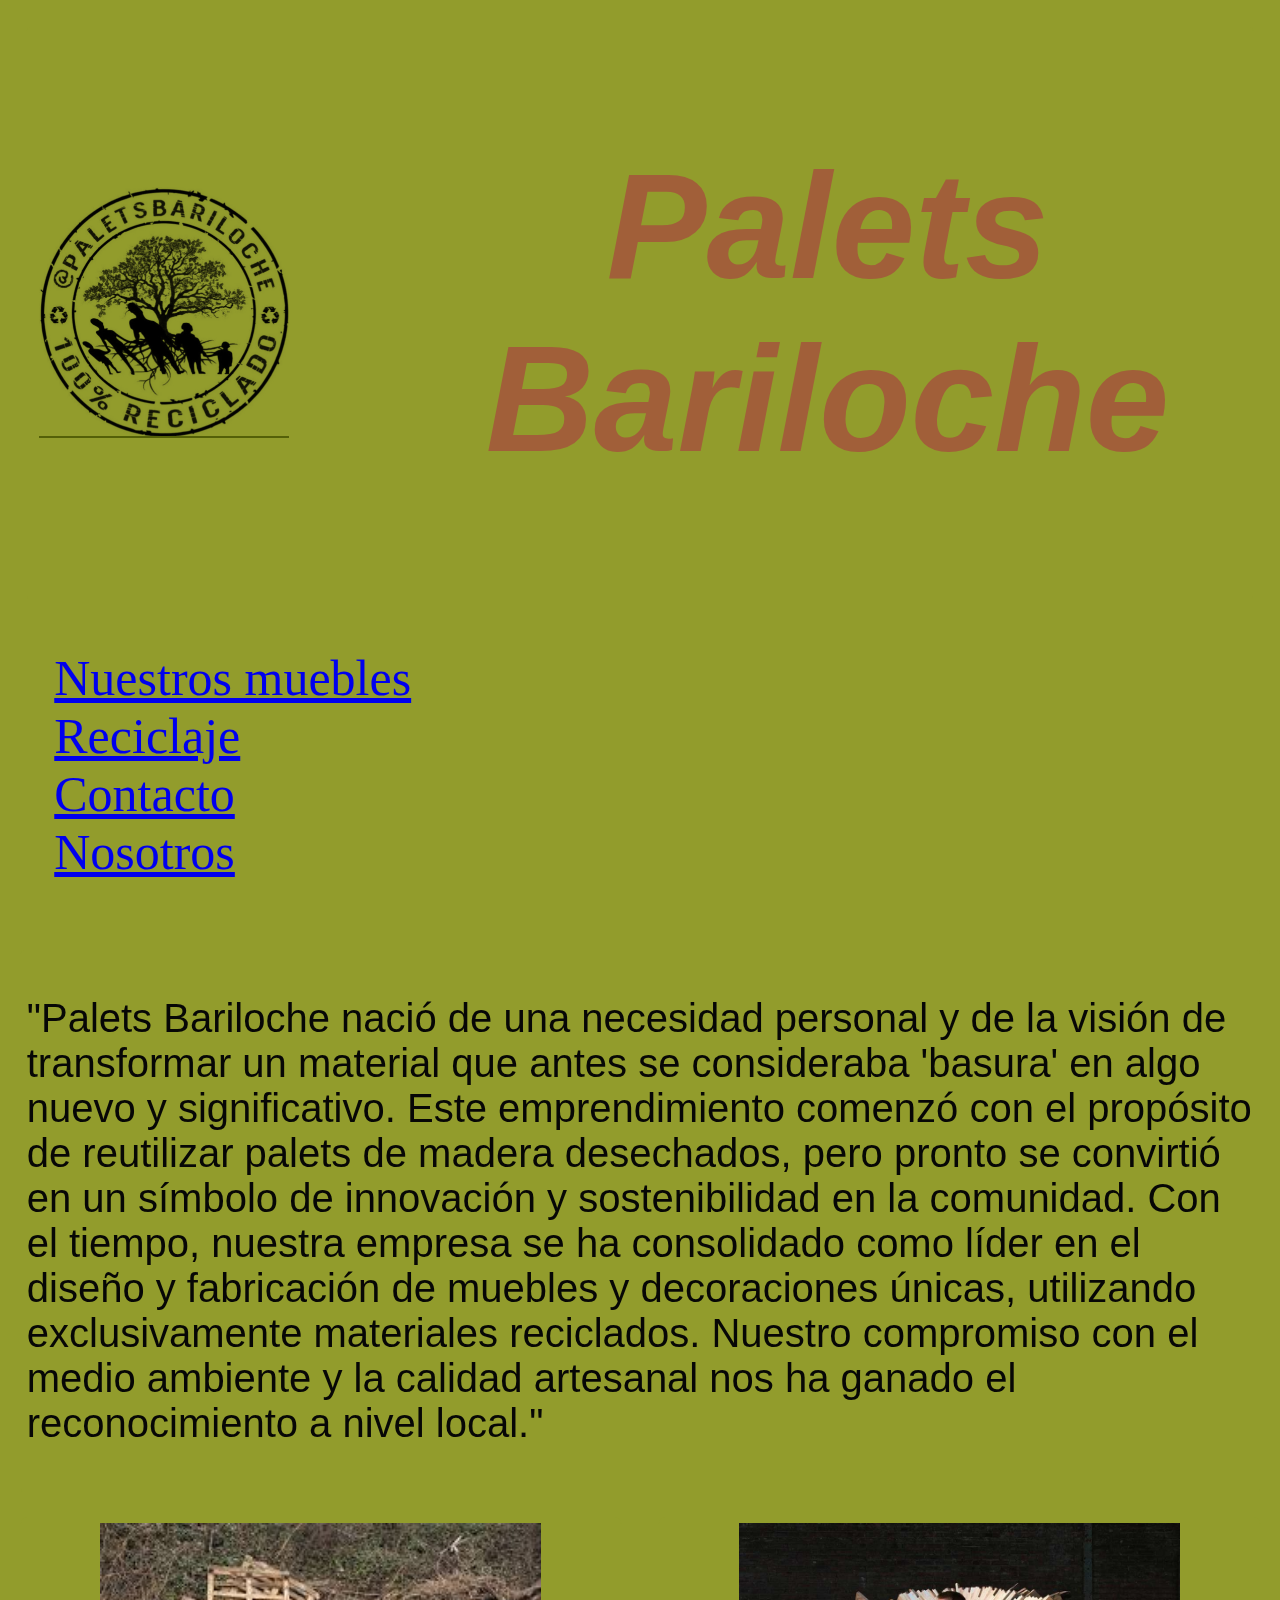
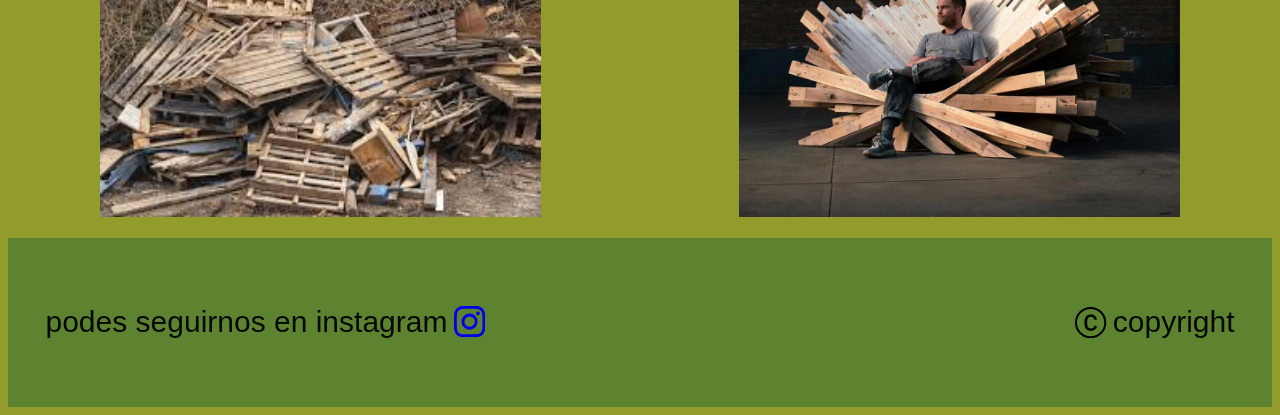
<file: index.html>
<!DOCTYPE html>
<html lang="es">
<head>
    <meta charset="UTF-8">
    <meta name="viewport" content="width=device-width, initial-scale=1.0">
    <link rel="shortcut icon" href="../assest/Palets-Logo-favicon-16x16.png">
    <link rel="stylesheet" href="./css/styles.css">
    <title>Palets Bariloche</title>
</head>
<body>
    <header>
        <section>
            <div class="image-container">
                <img src="./assest/Logo.jpg" alt="Logo de Palets Bariloche">
                <div class="overlay"></div>
            </div>
            <h1>Palets Bariloche</h1>
        </section>

        <nav>
            <!-- menu de navegacion -->
            <ul>
                <li><a href="./pages/nuestros_muebles.html">Nuestros muebles</a></li>
                <li><a href="./pages/reciclaje.html">Reciclaje</a></li>
                <li><a href="./pages/contacto.html">Contacto</a></li>
                <li><a href="./pages/nosotros.html">Nosotros</a></li>
            </ul>
        </nav>
    </header>
    <main>
        <section>
            <p>"Palets Bariloche nació de una necesidad personal y de la visión de transformar un material que antes se consideraba 'basura' en algo nuevo y significativo. Este emprendimiento comenzó con el propósito de reutilizar palets de madera desechados, pero pronto se convirtió en un símbolo de innovación y sostenibilidad en la comunidad. Con el tiempo, nuestra empresa se ha consolidado como líder en el diseño y fabricación de muebles y decoraciones únicas, utilizando exclusivamente materiales reciclados. Nuestro compromiso con el medio ambiente y la calidad artesanal nos ha ganado el reconocimiento a nivel local."</p>
        </section>
    <div class="grid-index">    
        <section class="basura">
            <img src="./assest/residuos.jpg" alt="Palets descartados">
        </section>

        <section class="trono">
            <img src="./assest/trono_de_palets.jpg" alt="Un trono hecho de palets">
        </section>
    </div>
    </main>

    <footer>
        <section>
            <!-- IG  -->
                <p>podes seguirnos en instagram</p>
                <a href="https://www.instagram.com/paletsbariloche/" target="_blank">
                    <svg xmlns="http://www.w3.org/2000/svg" width="16" height="16" fill="currentColor" class="bi bi-instagram" viewBox="0 0 16 16">
                    <path d="M8 0C5.829 0 5.556.01 4.703.048 3.85.088 3.269.222 2.76.42a3.9 3.9 0 0 0-1.417.923A3.9 3.9 0 0 0 .42 2.76C.222 3.268.087 3.85.048 4.7.01 5.555 0 5.827 0 8.001c0 2.172.01 2.444.048 3.297.04.852.174 1.433.372 1.942.205.526.478.972.923 1.417.444.445.89.719 1.416.923.51.198 1.09.333 1.942.372C5.555 15.99 5.827 16 8 16s2.444-.01 3.298-.048c.851-.04 1.434-.174 1.943-.372a3.9 3.9 0 0 0 1.416-.923c.445-.445.718-.891.923-1.417.197-.509.332-1.09.372-1.942C15.99 10.445 16 10.173 16 8s-.01-2.445-.048-3.299c-.04-.851-.175-1.433-.372-1.941a3.9 3.9 0 0 0-.923-1.417A3.9 3.9 0 0 0 13.24.42c-.51-.198-1.092-.333-1.943-.372C10.443.01 10.172 0 7.998 0zm-.717 1.442h.718c2.136 0 2.389.007 3.232.046.78.035 1.204.166 1.486.275.373.145.64.319.92.599s.453.546.598.92c.11.281.24.705.275 1.485.039.843.047 1.096.047 3.231s-.008 2.389-.047 3.232c-.035.78-.166 1.203-.275 1.485a2.5 2.5 0 0 1-.599.919c-.28.28-.546.453-.92.598-.28.11-.704.24-1.485.276-.843.038-1.096.047-3.232.047s-2.39-.009-3.233-.047c-.78-.036-1.203-.166-1.485-.276a2.5 2.5 0 0 1-.92-.598 2.5 2.5 0 0 1-.6-.92c-.109-.281-.24-.705-.275-1.485-.038-.843-.046-1.096-.046-3.233s.008-2.388.046-3.231c.036-.78.166-1.204.276-1.486.145-.373.319-.64.599-.92s.546-.453.92-.598c.282-.11.705-.24 1.485-.276.738-.034 1.024-.044 2.515-.045zm4.988 1.328a.96.96 0 1 0 0 1.92.96.96 0 0 0 0-1.92m-4.27 1.122a4.109 4.109 0 1 0 0 8.217 4.109 4.109 0 0 0 0-8.217m0 1.441a2.667 2.667 0 1 1 0 5.334 2.667 2.667 0 0 1 0-5.334"/>
                    </svg>
                </a>
        </section>

        <section>
            <svg xmlns="http://www.w3.org/2000/svg" width="16" height="16" fill="currentColor" class="bi bi-c-circle" viewBox="0 0 16 16">
                <path d="M1 8a7 7 0 1 0 14 0A7 7 0 0 0 1 8m15 0A8 8 0 1 1 0 8a8 8 0 0 1 16 0M8.146 4.992c-1.212 0-1.927.92-1.927 2.502v1.06c0 1.571.703 2.462 1.927 2.462.979 0 1.641-.586 1.729-1.418h1.295v.093c-.1 1.448-1.354 2.467-3.03 2.467-2.091 0-3.269-1.336-3.269-3.603V7.482c0-2.261 1.201-3.638 3.27-3.638 1.681 0 2.935 1.054 3.029 2.572v.088H9.875c-.088-.879-.768-1.512-1.729-1.512"/>
            </svg>
            <p>copyright</p>
        </section>
    </footer>
    
</body>
</html>
</file>
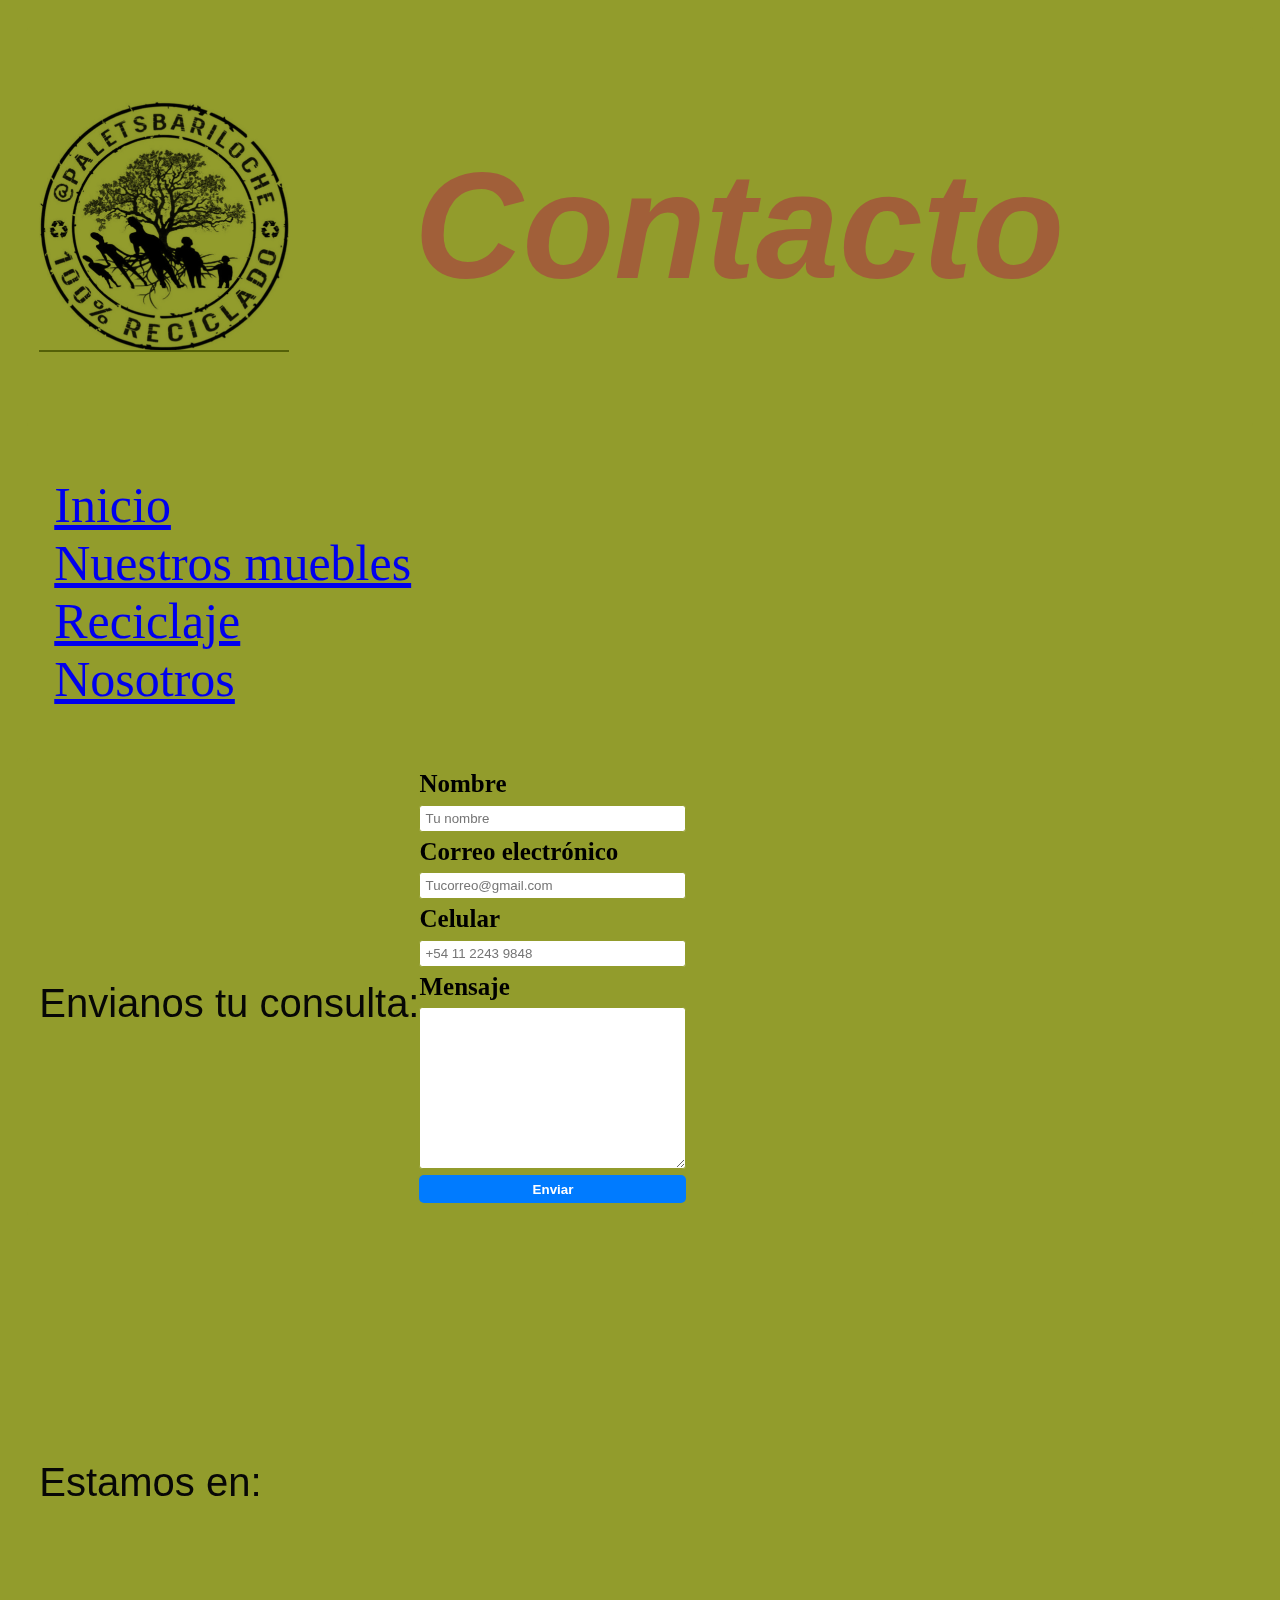
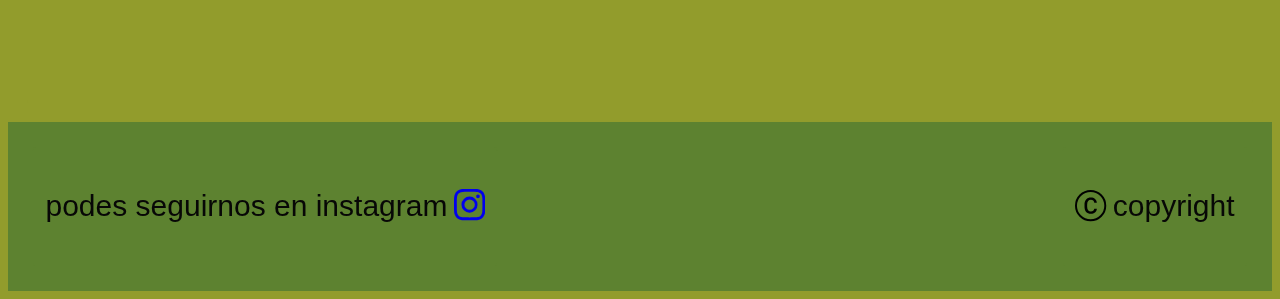
<file: pages/contacto.html>
<!DOCTYPE html>
<html lang="es">
<head>
    <meta charset="UTF-8">
    <meta name="viewport" content="width=device-width, initial-scale=1.0">
    <link rel="shortcut icon" href="../assest/Palets-Logo-favicon-16x16.png">
    <meta name="viewport" content="width=devicec-width, inicial-scale=1.0">
    <link rel="stylesheet" href="../css/styles.css">
    <title>Palets Bariloche</title>
</head>
<body>
    <header>
        <section>
            <div class="image-container">
                <img src="../assest/Logo.jpg" alt="Logo Palets Bariloche">
                <div class="overlay"></div>
            </div>
            <h1>Contacto</h1>
        </section>
        <nav>
            <!-- menu de navegacion -->
            <ul>
                <li><a href="../index.html">Inicio</a></li>
                <li><a href="../pages/nuestros_muebles.html">Nuestros muebles</a></li>
                <li><a href="../pages/reciclaje.html">Reciclaje</a></li>
                <li><a href="../pages/nosotros.html">Nosotros</a></li>
            </ul>
        </nav>
            <section>
                <h3>Envianos tu consulta:</h3>
                <form>
                    <label for="nombre">Nombre</label>
                    <input type="text" name="name" id="nombre" placeholder="Tu nombre">
                    <label for="correo">Correo electrónico</label>
                    <input type="email" name="email" id="correo" placeholder="Tucorreo@gmail.com">
                    <label for="celular">Celular</label>
                    <input type="tel" name="tel" id="celular" placeholder="+54 11 2243 9848">
                    <label for="mensaje">Mensaje</label>
                    <textarea name="message" id="mensaje" cols="30" rows="10"></textarea>
                    <input type="submit" value="Enviar">
                </form>
            </section>
            <section>
                    <h3>Estamos en:</h3>
                    <iframe src="https://www.google.com/maps/embed?pb=!1m18!1m12!1m3!1d751.1631819516082!2d-71.28720153032594!3d-41.142106388248926!2m3!1f0!2f0!3f0!3m2!1i1024!2i768!4f13.1!3m3!1m2!1s0x961a7ca011a3ea09%3A0x4b38c005e590195c!2sLos%20Colihues%20795%2C%20San%20Carlos%20de%20Bariloche%2C%20R%C3%ADo%20Negro!5e0!3m2!1ses!2sar!4v1713073257957!5m2!1ses!2sar" width="600" height="450" style="border:0;" allowfullscreen="" loading="lazy" referrerpolicy="no-referrer-when-downgrade"></iframe>
            </section>
    </header>


    <footer>
        <section>
            <!-- IG  -->
                <p>podes seguirnos en instagram</p>
                <a href="https://www.instagram.com/paletsbariloche/" target="_blank">
                    <svg xmlns="http://www.w3.org/2000/svg" width="16" height="16" fill="currentColor" class="bi bi-instagram" viewBox="0 0 16 16">
                    <path d="M8 0C5.829 0 5.556.01 4.703.048 3.85.088 3.269.222 2.76.42a3.9 3.9 0 0 0-1.417.923A3.9 3.9 0 0 0 .42 2.76C.222 3.268.087 3.85.048 4.7.01 5.555 0 5.827 0 8.001c0 2.172.01 2.444.048 3.297.04.852.174 1.433.372 1.942.205.526.478.972.923 1.417.444.445.89.719 1.416.923.51.198 1.09.333 1.942.372C5.555 15.99 5.827 16 8 16s2.444-.01 3.298-.048c.851-.04 1.434-.174 1.943-.372a3.9 3.9 0 0 0 1.416-.923c.445-.445.718-.891.923-1.417.197-.509.332-1.09.372-1.942C15.99 10.445 16 10.173 16 8s-.01-2.445-.048-3.299c-.04-.851-.175-1.433-.372-1.941a3.9 3.9 0 0 0-.923-1.417A3.9 3.9 0 0 0 13.24.42c-.51-.198-1.092-.333-1.943-.372C10.443.01 10.172 0 7.998 0zm-.717 1.442h.718c2.136 0 2.389.007 3.232.046.78.035 1.204.166 1.486.275.373.145.64.319.92.599s.453.546.598.92c.11.281.24.705.275 1.485.039.843.047 1.096.047 3.231s-.008 2.389-.047 3.232c-.035.78-.166 1.203-.275 1.485a2.5 2.5 0 0 1-.599.919c-.28.28-.546.453-.92.598-.28.11-.704.24-1.485.276-.843.038-1.096.047-3.232.047s-2.39-.009-3.233-.047c-.78-.036-1.203-.166-1.485-.276a2.5 2.5 0 0 1-.92-.598 2.5 2.5 0 0 1-.6-.92c-.109-.281-.24-.705-.275-1.485-.038-.843-.046-1.096-.046-3.233s.008-2.388.046-3.231c.036-.78.166-1.204.276-1.486.145-.373.319-.64.599-.92s.546-.453.92-.598c.282-.11.705-.24 1.485-.276.738-.034 1.024-.044 2.515-.045zm4.988 1.328a.96.96 0 1 0 0 1.92.96.96 0 0 0 0-1.92m-4.27 1.122a4.109 4.109 0 1 0 0 8.217 4.109 4.109 0 0 0 0-8.217m0 1.441a2.667 2.667 0 1 1 0 5.334 2.667 2.667 0 0 1 0-5.334"/>
                    </svg>
                </a>
        </section>

        <section>
            <svg xmlns="http://www.w3.org/2000/svg" width="16" height="16" fill="currentColor" class="bi bi-c-circle" viewBox="0 0 16 16">
                <path d="M1 8a7 7 0 1 0 14 0A7 7 0 0 0 1 8m15 0A8 8 0 1 1 0 8a8 8 0 0 1 16 0M8.146 4.992c-1.212 0-1.927.92-1.927 2.502v1.06c0 1.571.703 2.462 1.927 2.462.979 0 1.641-.586 1.729-1.418h1.295v.093c-.1 1.448-1.354 2.467-3.03 2.467-2.091 0-3.269-1.336-3.269-3.603V7.482c0-2.261 1.201-3.638 3.27-3.638 1.681 0 2.935 1.054 3.029 2.572v.088H9.875c-.088-.879-.768-1.512-1.729-1.512"/>
            </svg>
            <p>copyright</p>
        </section>
    </footer>
    
</body>
</html>
</file>
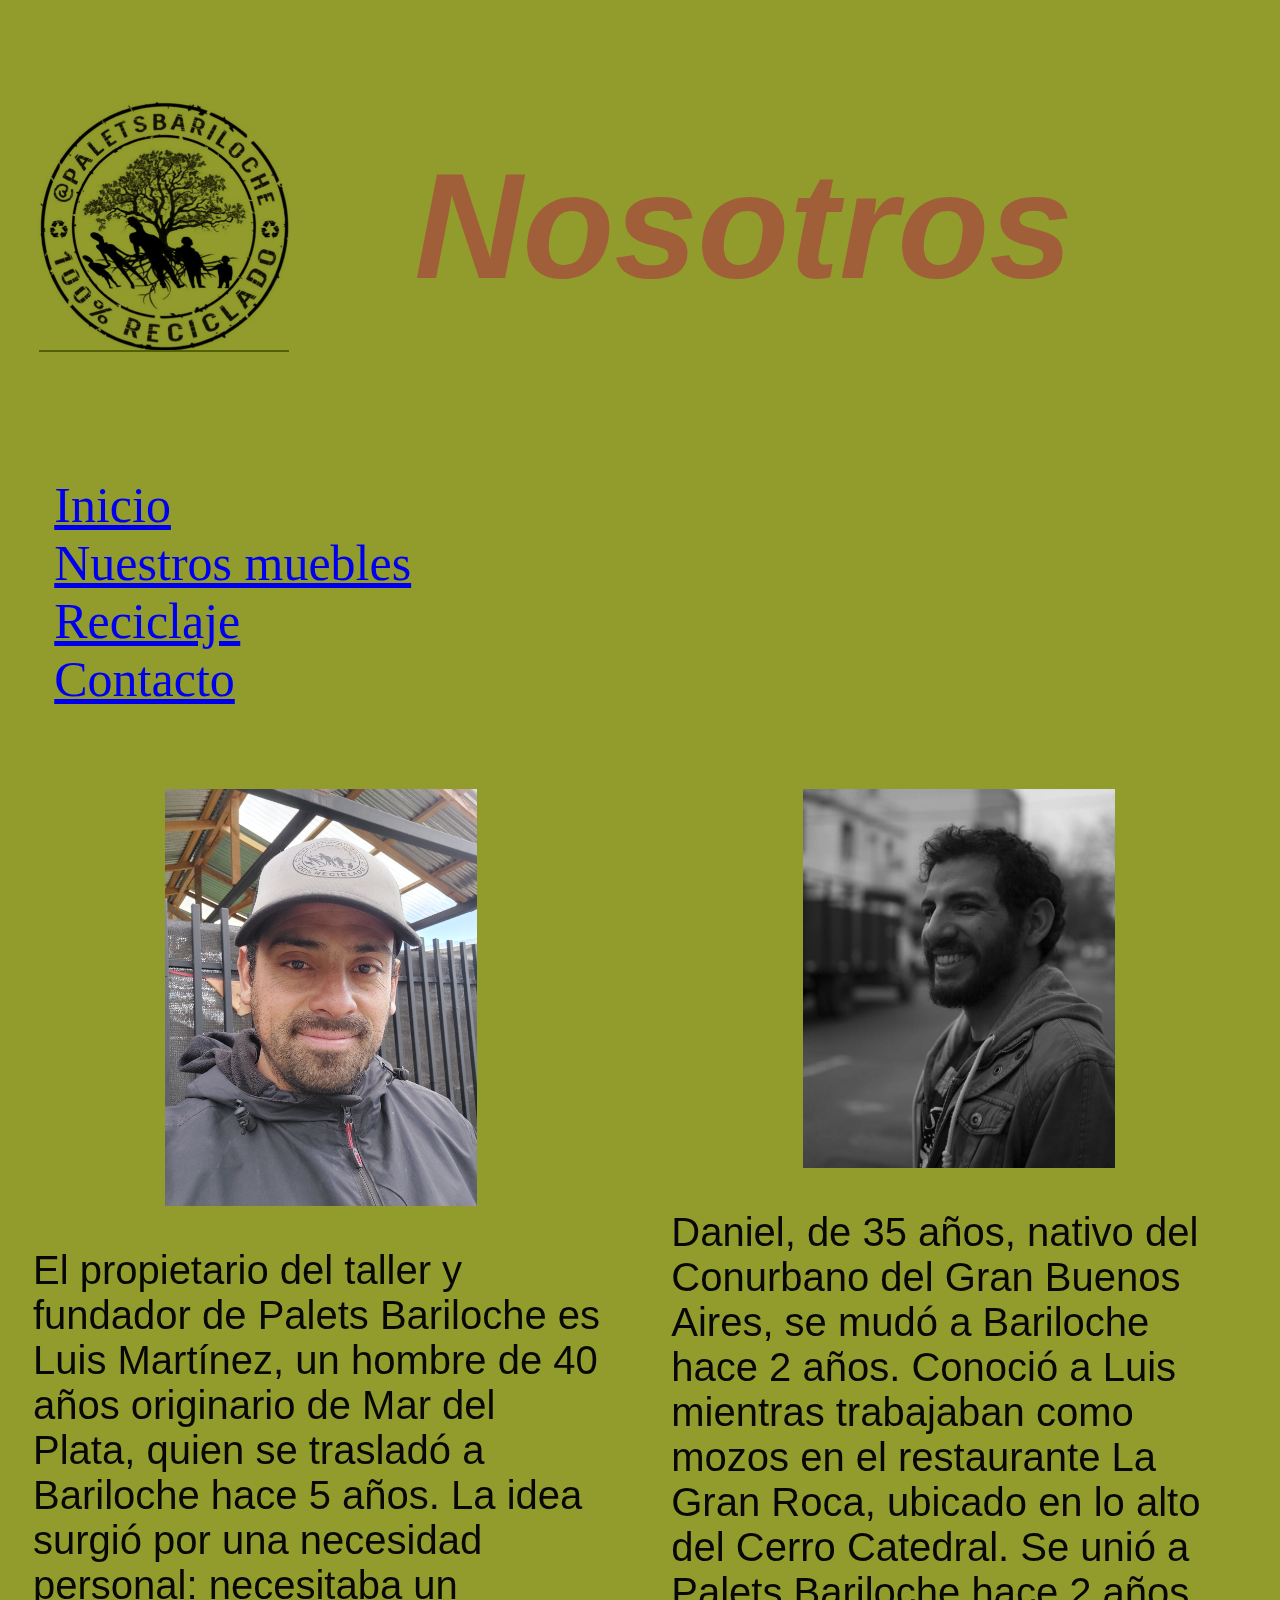
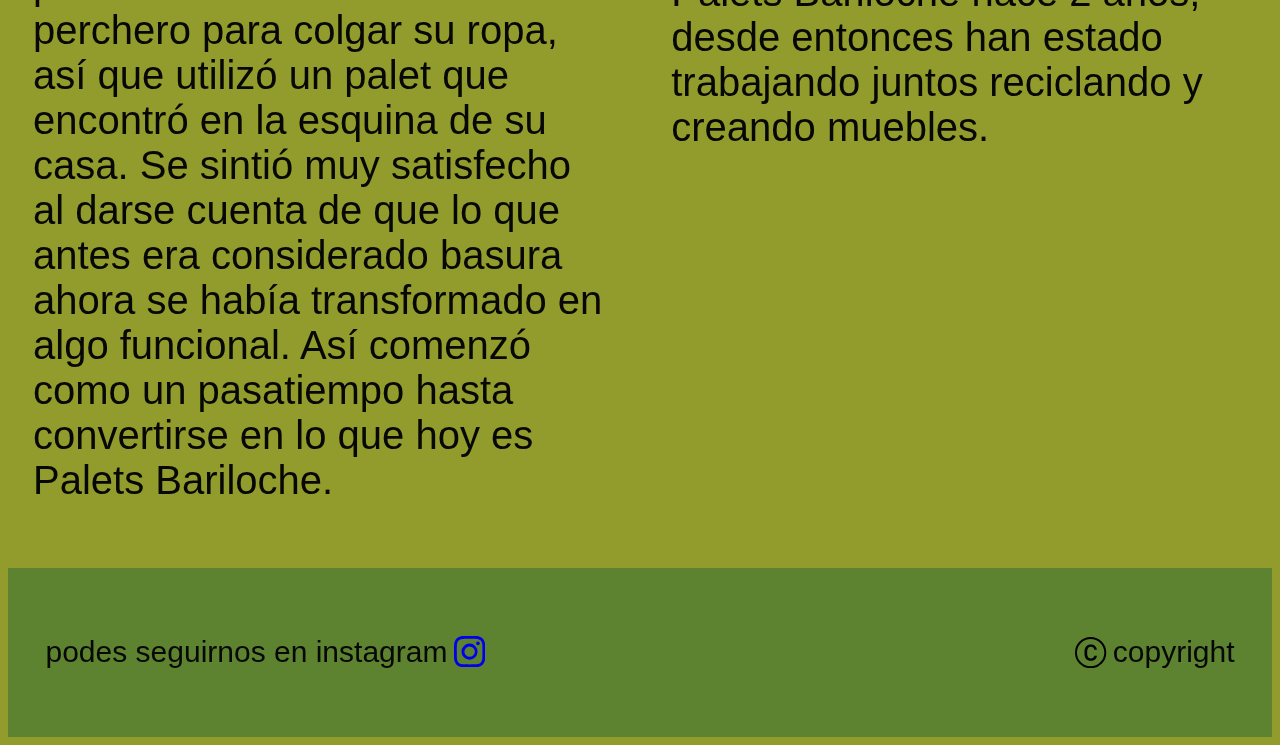
<file: pages/nosotros.html>
<!DOCTYPE html>
<html lang="es">
<head>
    <meta charset="UTF-8">
    <meta name="viewport" content="width=device-width, initial-scale=1.0">
    <link rel="shortcut icon" href="../assest/Palets-Logo-favicon-16x16.png">
    <meta name="viewport" content="width=devicec-width, inicial-scale=1.0">
    <link rel="stylesheet" href="../css/styles.css">
    <title>Palets Bariloche</title>
</head>
<body>
    <header>
        <section>
            <div class="image-container">
                <img src="../assest/Logo.jpg" alt="Logo Palets Bariloche">
                <div class="overlay"></div>
            </div>
            <h1>Nosotros</h1>
        </section>
        <nav>
            <!-- menu de navegacion -->
            <ul>
                <li><a href="../index.html">Inicio</a></li>
                <li><a href="../pages/nuestros_muebles.html">Nuestros muebles</a></li>
                <li><a href="../pages/reciclaje.html">Reciclaje</a></li>
                <li><a href="../pages/contacto.html">Contacto</a></li>

            </ul>
        </nav>
    </header>
    <div class="grid-nosotros">
        <section id="luis">
            <!-- foto de Luis -->
            <img src="../assest/Luis.jpg" alt="Luis"> 
            <p>El propietario del taller y fundador de Palets Bariloche es Luis Martínez, un hombre de 40 años originario de Mar del Plata, quien se trasladó a Bariloche hace 5 años. La idea surgió por una necesidad personal: necesitaba un perchero para colgar su ropa, así que utilizó un palet que encontró en la esquina de su casa. Se sintió muy satisfecho al darse cuenta de que lo que antes era considerado basura ahora se había transformado en algo funcional. Así comenzó como un pasatiempo hasta convertirse en lo que hoy es Palets Bariloche.</p>
        </section>
        
        <section id="daniel">
            <!-- foto Dani -->
            <img src="../assest/Daniel.jpg" alt="Daniel">
            <p>Daniel, de 35 años, nativo del Conurbano del Gran Buenos Aires, se mudó a Bariloche hace 2 años. Conoció a Luis mientras trabajaban como mozos en el restaurante La Gran Roca, ubicado en lo alto del Cerro Catedral. Se unió a Palets Bariloche hace 2 años, desde entonces han estado trabajando juntos reciclando y creando muebles.</p>
        </section>
    </div>

    <footer>
        <section>
            <!-- IG  -->
                <p>podes seguirnos en instagram</p>
                <a href="https://www.instagram.com/paletsbariloche/" target="_blank">
                    <svg xmlns="http://www.w3.org/2000/svg" width="16" height="16" fill="currentColor" class="bi bi-instagram" viewBox="0 0 16 16">
                    <path d="M8 0C5.829 0 5.556.01 4.703.048 3.85.088 3.269.222 2.76.42a3.9 3.9 0 0 0-1.417.923A3.9 3.9 0 0 0 .42 2.76C.222 3.268.087 3.85.048 4.7.01 5.555 0 5.827 0 8.001c0 2.172.01 2.444.048 3.297.04.852.174 1.433.372 1.942.205.526.478.972.923 1.417.444.445.89.719 1.416.923.51.198 1.09.333 1.942.372C5.555 15.99 5.827 16 8 16s2.444-.01 3.298-.048c.851-.04 1.434-.174 1.943-.372a3.9 3.9 0 0 0 1.416-.923c.445-.445.718-.891.923-1.417.197-.509.332-1.09.372-1.942C15.99 10.445 16 10.173 16 8s-.01-2.445-.048-3.299c-.04-.851-.175-1.433-.372-1.941a3.9 3.9 0 0 0-.923-1.417A3.9 3.9 0 0 0 13.24.42c-.51-.198-1.092-.333-1.943-.372C10.443.01 10.172 0 7.998 0zm-.717 1.442h.718c2.136 0 2.389.007 3.232.046.78.035 1.204.166 1.486.275.373.145.64.319.92.599s.453.546.598.92c.11.281.24.705.275 1.485.039.843.047 1.096.047 3.231s-.008 2.389-.047 3.232c-.035.78-.166 1.203-.275 1.485a2.5 2.5 0 0 1-.599.919c-.28.28-.546.453-.92.598-.28.11-.704.24-1.485.276-.843.038-1.096.047-3.232.047s-2.39-.009-3.233-.047c-.78-.036-1.203-.166-1.485-.276a2.5 2.5 0 0 1-.92-.598 2.5 2.5 0 0 1-.6-.92c-.109-.281-.24-.705-.275-1.485-.038-.843-.046-1.096-.046-3.233s.008-2.388.046-3.231c.036-.78.166-1.204.276-1.486.145-.373.319-.64.599-.92s.546-.453.92-.598c.282-.11.705-.24 1.485-.276.738-.034 1.024-.044 2.515-.045zm4.988 1.328a.96.96 0 1 0 0 1.92.96.96 0 0 0 0-1.92m-4.27 1.122a4.109 4.109 0 1 0 0 8.217 4.109 4.109 0 0 0 0-8.217m0 1.441a2.667 2.667 0 1 1 0 5.334 2.667 2.667 0 0 1 0-5.334"/>
                    </svg>
                </a>
        </section>

        <section>
            <svg xmlns="http://www.w3.org/2000/svg" width="16" height="16" fill="currentColor" class="bi bi-c-circle" viewBox="0 0 16 16">
                <path d="M1 8a7 7 0 1 0 14 0A7 7 0 0 0 1 8m15 0A8 8 0 1 1 0 8a8 8 0 0 1 16 0M8.146 4.992c-1.212 0-1.927.92-1.927 2.502v1.06c0 1.571.703 2.462 1.927 2.462.979 0 1.641-.586 1.729-1.418h1.295v.093c-.1 1.448-1.354 2.467-3.03 2.467-2.091 0-3.269-1.336-3.269-3.603V7.482c0-2.261 1.201-3.638 3.27-3.638 1.681 0 2.935 1.054 3.029 2.572v.088H9.875c-.088-.879-.768-1.512-1.729-1.512"/>
            </svg>
            <p>copyright</p>
        </section>
    </footer>
    
</body>
</html>
</file>
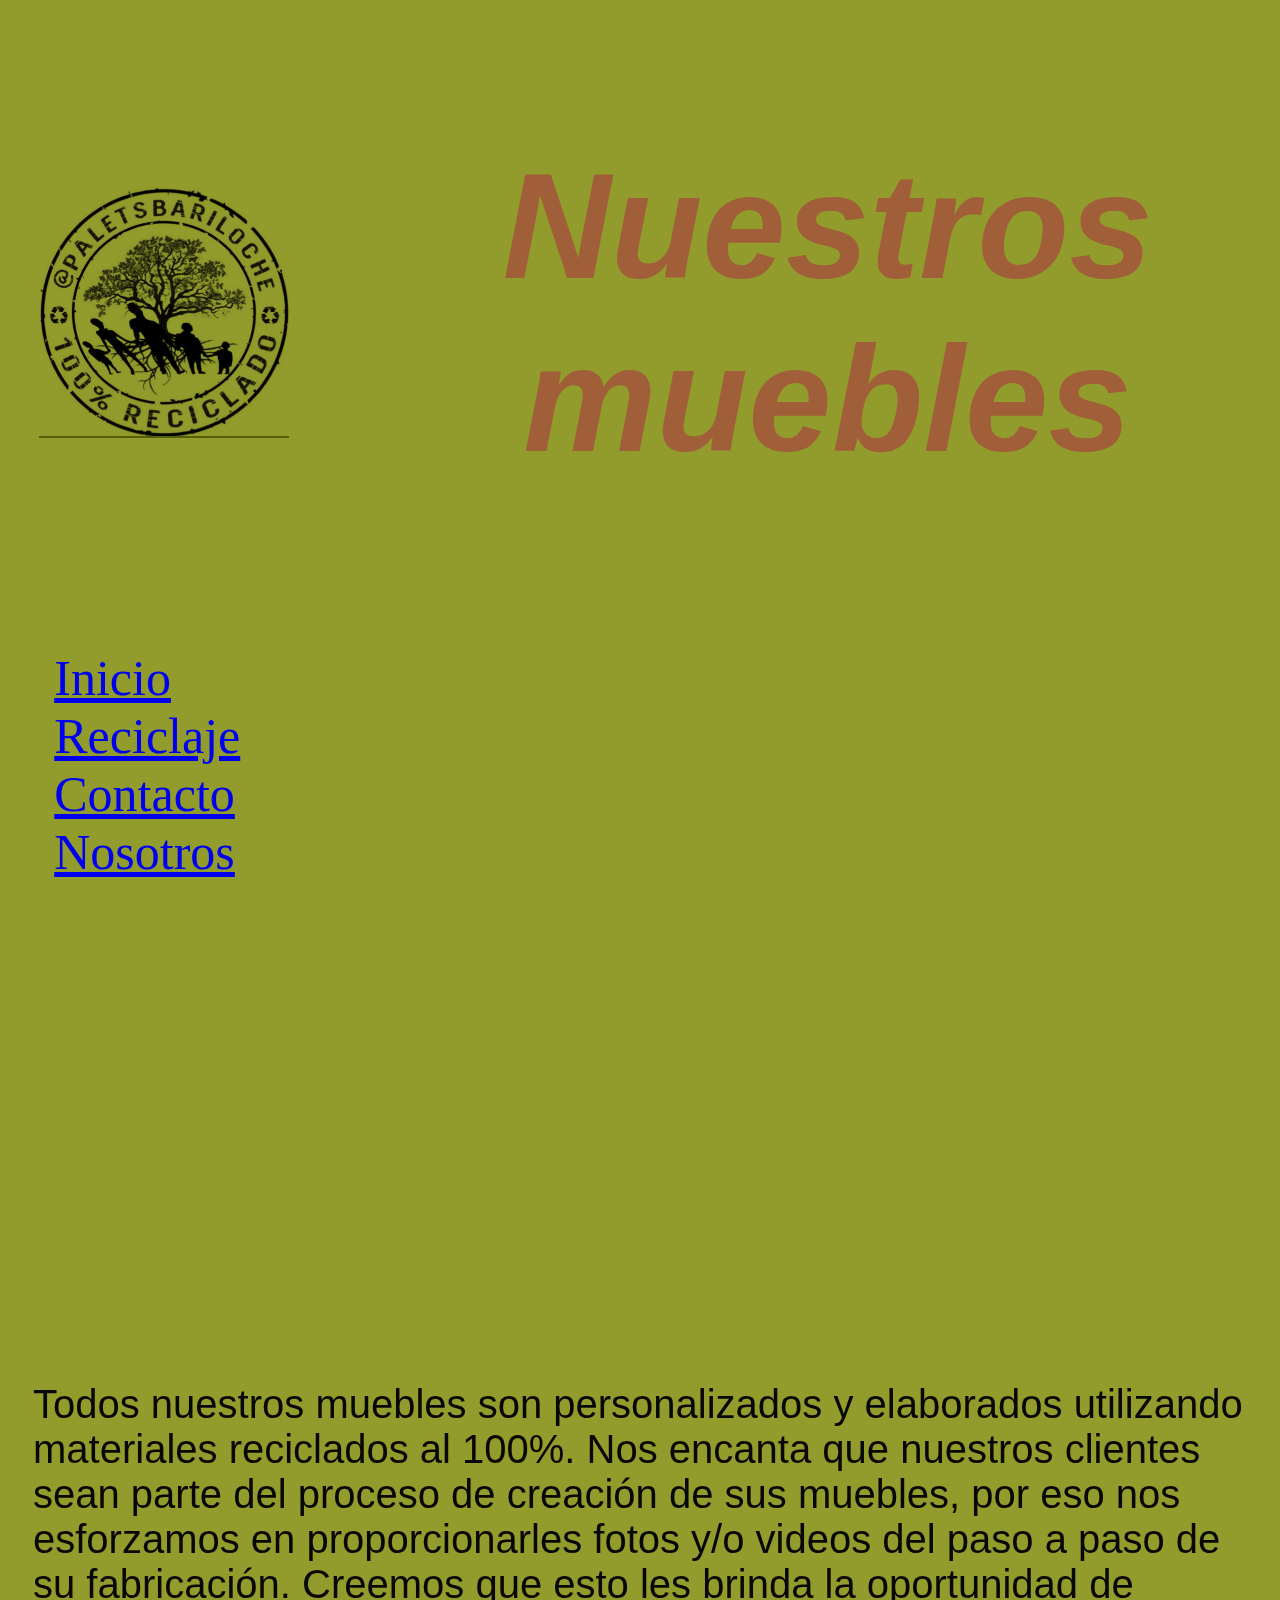
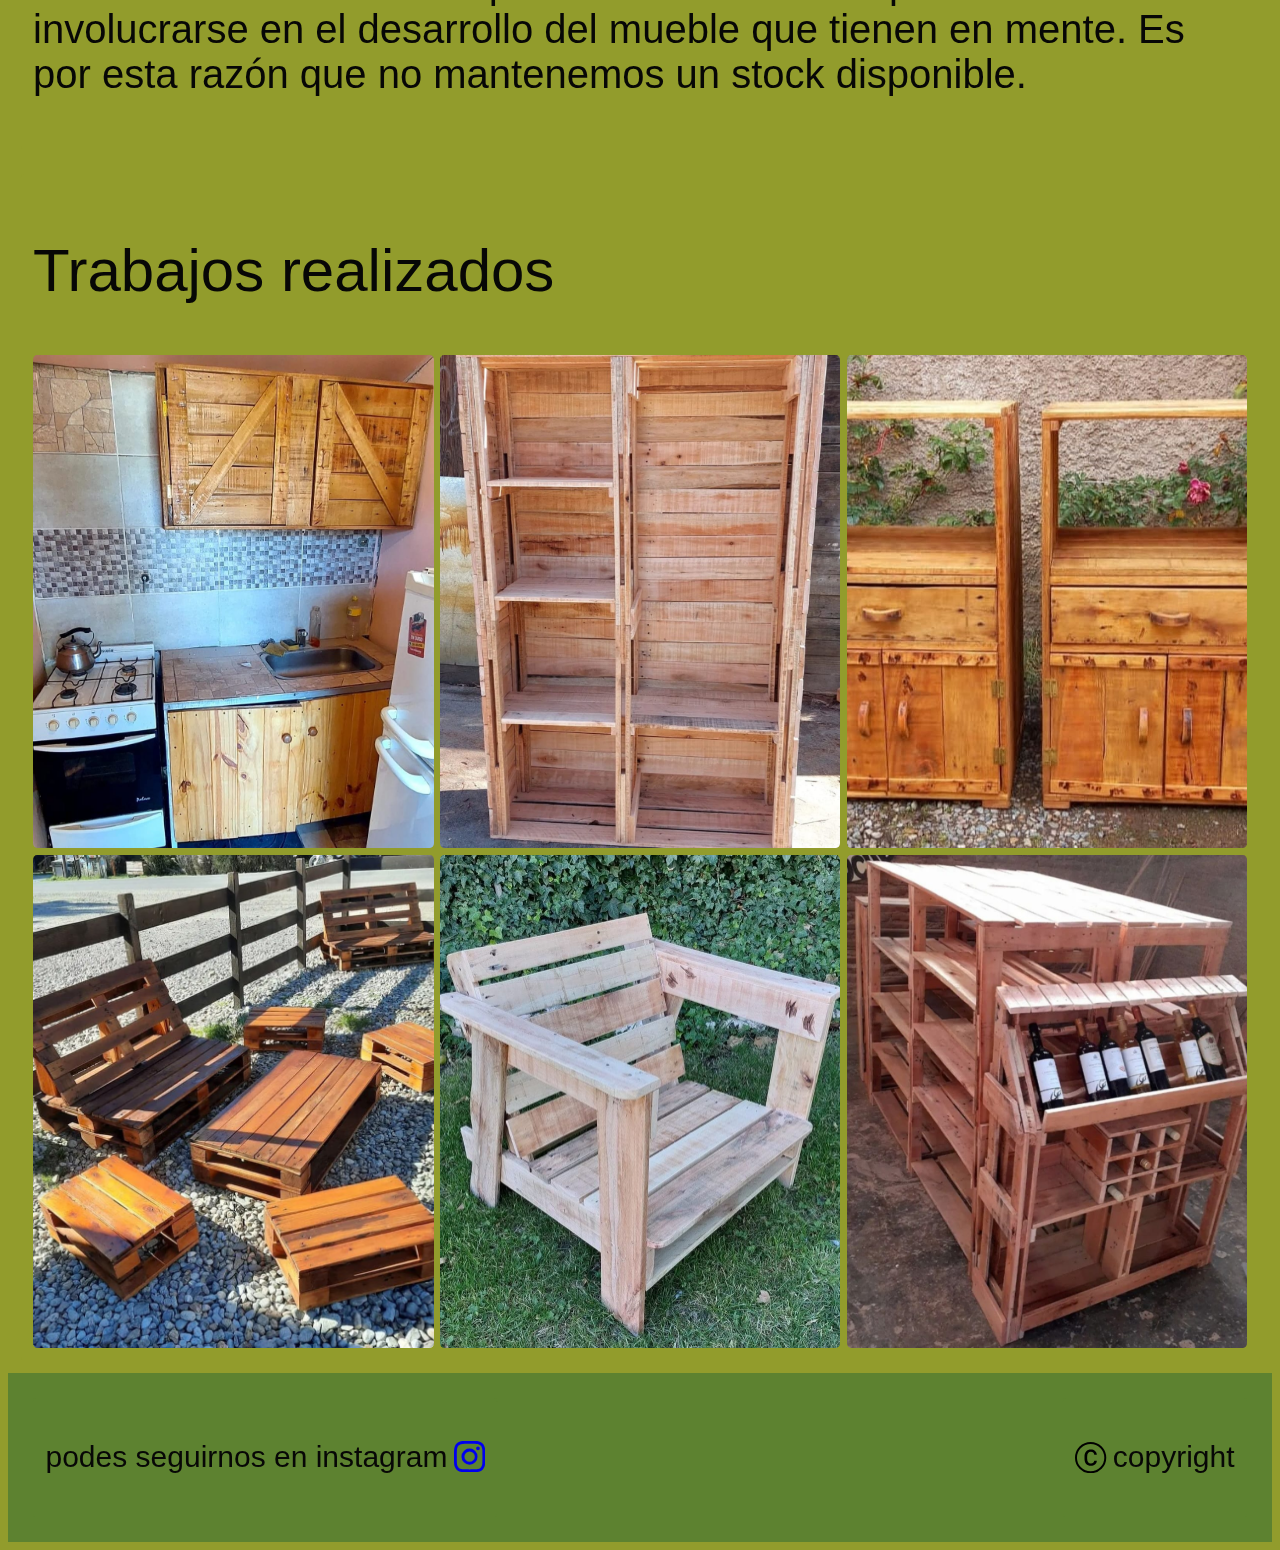
<file: pages/nuestros_muebles.html>
<!DOCTYPE html>
<html lang="es">
<head>
    <meta charset="UTF-8">
    <meta name="viewport" content="width=device-width, initial-scale=1.0">
    <link rel="shortcut icon" href="../assest/Palets-Logo-favicon-16x16.png">
    <link rel="stylesheet" href="../css/styles.css">
    <title>Palets Bariloche</title>
</head>
<body>
    <header>
        <section>
            <div class="image-container">
                <img src="../assest/Logo.jpg" alt="Logo Palets Bariloche">
                <div class="overlay"></div>
            </div>
            <h1>Nuestros muebles</h1>
        </section>
        <nav>
            <!-- menu de navegacion -->
            <ul>
                <li><a href="../index.html">Inicio</a></li>
                <li><a href="../pages/reciclaje.html">Reciclaje</a></li>
                <li><a href="../pages/contacto.html">Contacto</a></li>
                <li><a href="../pages/nosotros.html">Nosotros</a></li>
            </ul>
        </nav>
    </header>

    <div class="grid-muebles">
        <section class="video-luis">
            <iframe width="560" height="315" src="https://www.youtube.com/embed/Hkybn0eFTbI?si=YjV9kh4fqPqfzEMX" title="YouTube video player" frameborder="0" allow="accelerometer; autoplay; clipboard-write; encrypted-media; gyroscope; picture-in-picture; web-share" referrerpolicy="strict-origin-when-cross-origin" allowfullscreen></iframe>
        </section>
        <section class="texto-muebles">
            <p>Todos nuestros muebles son personalizados y elaborados utilizando materiales reciclados al 100%. Nos encanta que nuestros clientes sean parte del proceso de creación de sus muebles, por eso nos esforzamos en proporcionarles fotos y/o videos del paso a paso de su fabricación. Creemos que esto les brinda la oportunidad de involucrarse en el desarrollo del mueble que tienen en mente. Es por esta razón que no mantenemos un stock disponible.</p>
        </section>
    </div>
    <section>
        <h2>Trabajos realizados</h2>
        <div class="galeria">
            <img src="../assest/mueble_cocina.jpg" alt="Mueble de palets para la cocina" class="galeria-img-uno">
            <img src="../assest/mueble_estantes.jpg" alt="Mueble de palets, estantes" class="galeria-img-dos">
            <img src="../assest/mueble_mesitas_de_luz.jpg" alt="Mueble de palets, mesita de luz" class="galeria-img-tres">
            <img src="../assest/mueble_para_jardin.jpg" alt="Mueble de palets para jardin" class="galeria-img-cuatro">
            <img src="../assest/mueble_sillon.jpg" alt="Mueble de palets, sillon" class="galeria-img-cinco">
            <img src="../assest/mueble_vinoteca.jpg" alt="Mueble de palets, vinoteca" class="galeria-img-seis">

        </div>
    </section>
    

    <footer>
        <section>
            <!-- IG  -->
                <p>podes seguirnos en instagram</p>
                <a href="https://www.instagram.com/paletsbariloche/" target="_blank">
                    <svg xmlns="http://www.w3.org/2000/svg" width="16" height="16" fill="currentColor" class="bi bi-instagram" viewBox="0 0 16 16">
                    <path d="M8 0C5.829 0 5.556.01 4.703.048 3.85.088 3.269.222 2.76.42a3.9 3.9 0 0 0-1.417.923A3.9 3.9 0 0 0 .42 2.76C.222 3.268.087 3.85.048 4.7.01 5.555 0 5.827 0 8.001c0 2.172.01 2.444.048 3.297.04.852.174 1.433.372 1.942.205.526.478.972.923 1.417.444.445.89.719 1.416.923.51.198 1.09.333 1.942.372C5.555 15.99 5.827 16 8 16s2.444-.01 3.298-.048c.851-.04 1.434-.174 1.943-.372a3.9 3.9 0 0 0 1.416-.923c.445-.445.718-.891.923-1.417.197-.509.332-1.09.372-1.942C15.99 10.445 16 10.173 16 8s-.01-2.445-.048-3.299c-.04-.851-.175-1.433-.372-1.941a3.9 3.9 0 0 0-.923-1.417A3.9 3.9 0 0 0 13.24.42c-.51-.198-1.092-.333-1.943-.372C10.443.01 10.172 0 7.998 0zm-.717 1.442h.718c2.136 0 2.389.007 3.232.046.78.035 1.204.166 1.486.275.373.145.64.319.92.599s.453.546.598.92c.11.281.24.705.275 1.485.039.843.047 1.096.047 3.231s-.008 2.389-.047 3.232c-.035.78-.166 1.203-.275 1.485a2.5 2.5 0 0 1-.599.919c-.28.28-.546.453-.92.598-.28.11-.704.24-1.485.276-.843.038-1.096.047-3.232.047s-2.39-.009-3.233-.047c-.78-.036-1.203-.166-1.485-.276a2.5 2.5 0 0 1-.92-.598 2.5 2.5 0 0 1-.6-.92c-.109-.281-.24-.705-.275-1.485-.038-.843-.046-1.096-.046-3.233s.008-2.388.046-3.231c.036-.78.166-1.204.276-1.486.145-.373.319-.64.599-.92s.546-.453.92-.598c.282-.11.705-.24 1.485-.276.738-.034 1.024-.044 2.515-.045zm4.988 1.328a.96.96 0 1 0 0 1.92.96.96 0 0 0 0-1.92m-4.27 1.122a4.109 4.109 0 1 0 0 8.217 4.109 4.109 0 0 0 0-8.217m0 1.441a2.667 2.667 0 1 1 0 5.334 2.667 2.667 0 0 1 0-5.334"/>
                    </svg>
                </a>
        </section>

        <section>
            <svg xmlns="http://www.w3.org/2000/svg" width="16" height="16" fill="currentColor" class="bi bi-c-circle" viewBox="0 0 16 16">
                <path d="M1 8a7 7 0 1 0 14 0A7 7 0 0 0 1 8m15 0A8 8 0 1 1 0 8a8 8 0 0 1 16 0M8.146 4.992c-1.212 0-1.927.92-1.927 2.502v1.06c0 1.571.703 2.462 1.927 2.462.979 0 1.641-.586 1.729-1.418h1.295v.093c-.1 1.448-1.354 2.467-3.03 2.467-2.091 0-3.269-1.336-3.269-3.603V7.482c0-2.261 1.201-3.638 3.27-3.638 1.681 0 2.935 1.054 3.029 2.572v.088H9.875c-.088-.879-.768-1.512-1.729-1.512"/>
            </svg>
            <p>copyright</p>
        </section>
    </footer>
    
</body>
</html>
</file>
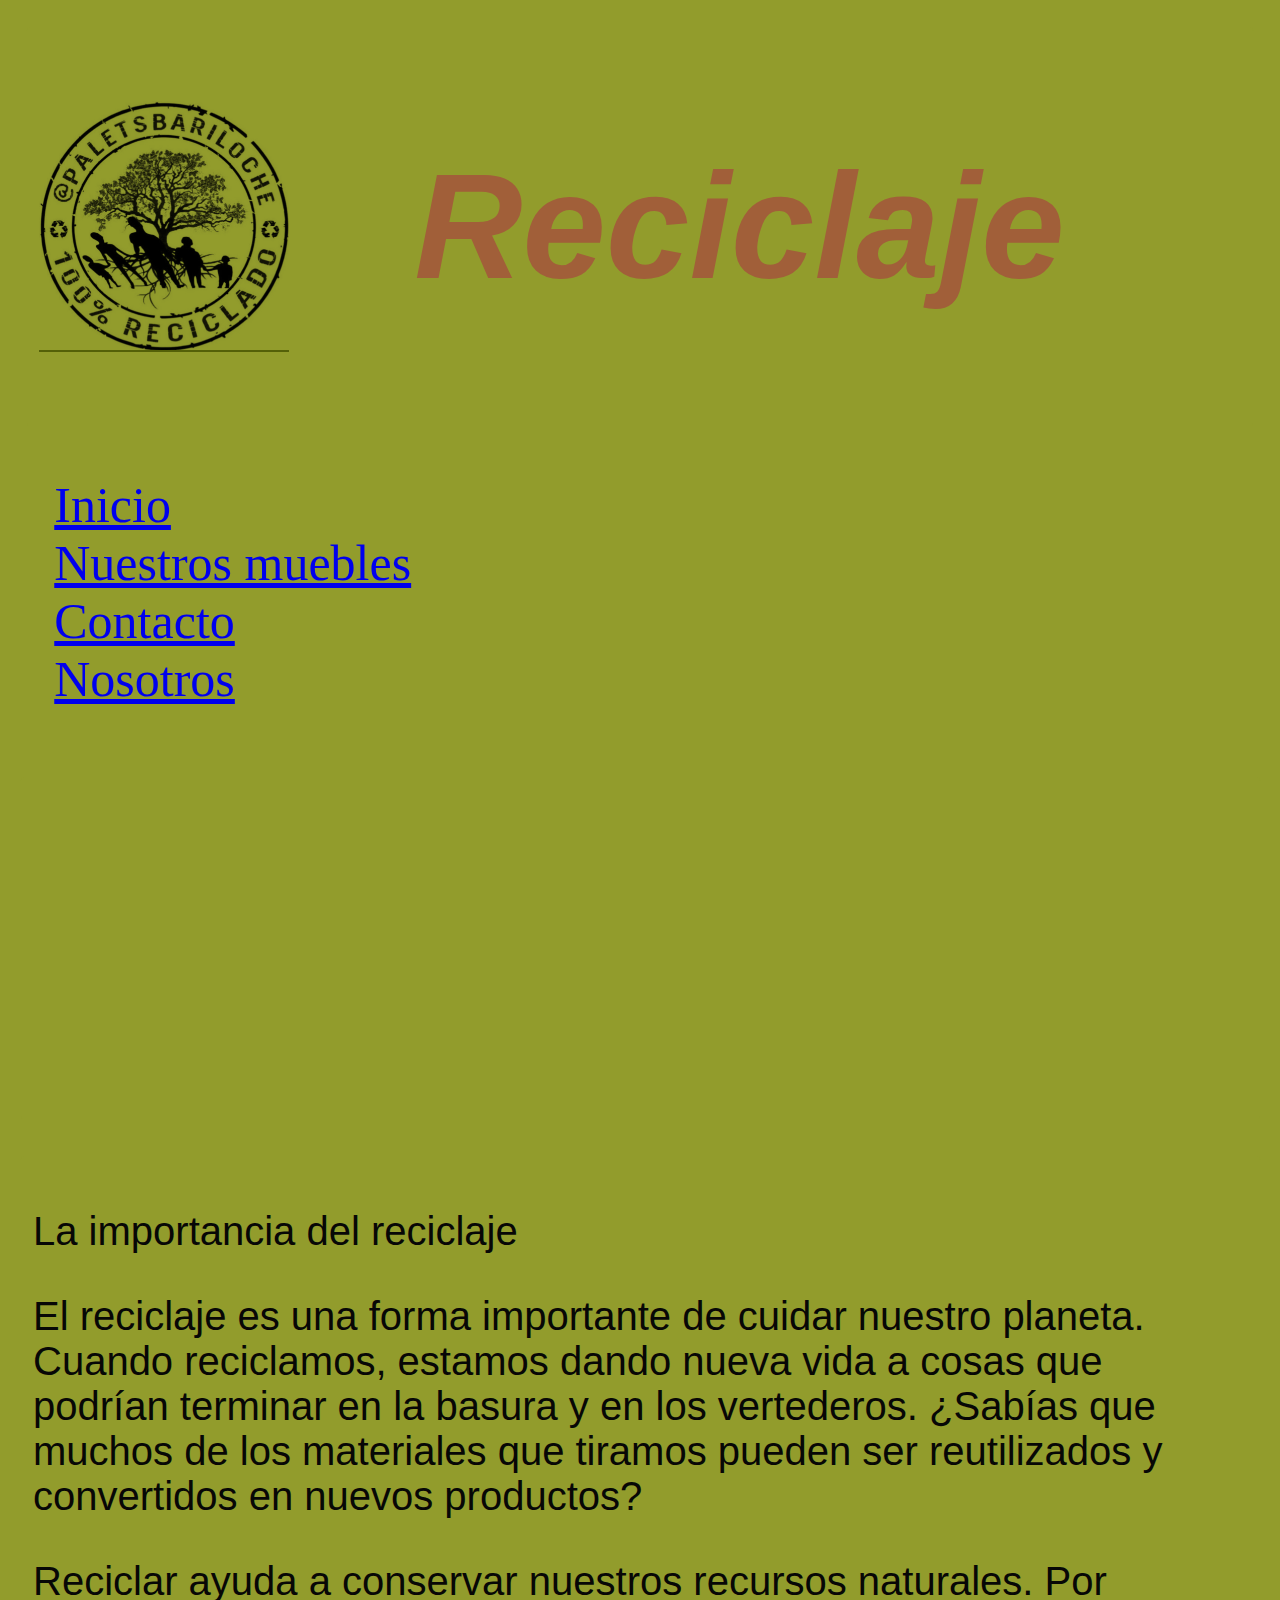
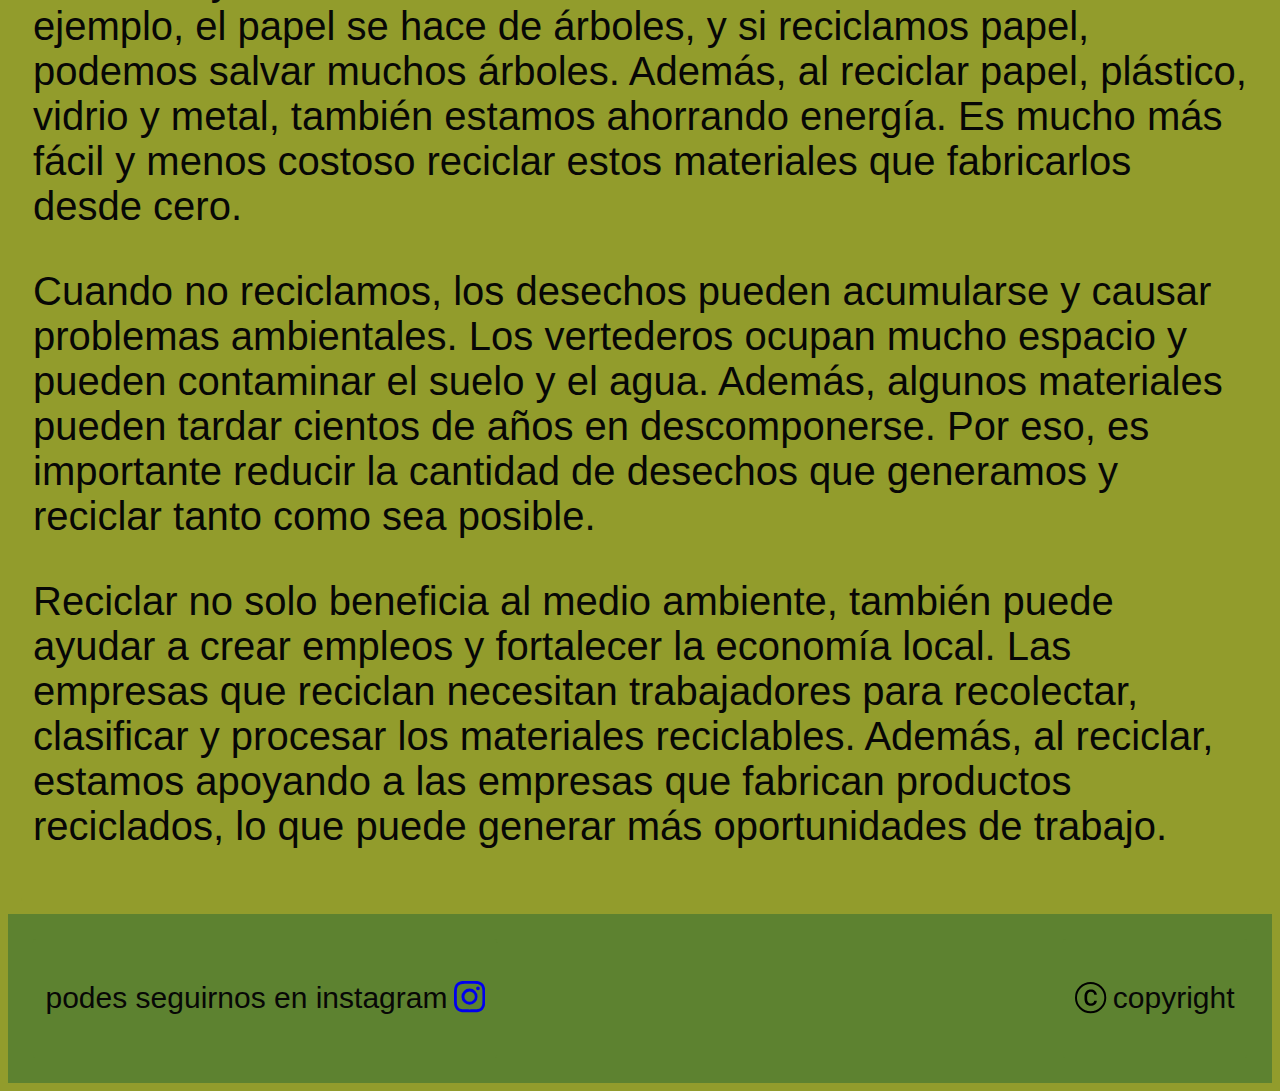
<file: pages/reciclaje.html>
<!DOCTYPE html>
<html lang="es">
<head>
    <meta charset="UTF-8">
    <meta name="viewport" content="width=device-width, initial-scale=1.0">
    <link rel="shortcut icon" href="../assest/Palets-Logo-favicon-16x16.png">
    <link rel="stylesheet" href="../css/styles.css">
    <title>Palets Bariloche</title>
</head>
<body>
    <header>
        <section>
            <div class="image-container">
                <img src="../assest/Logo.jpg" alt="Logo Palets Bariloche">
                <div class="overlay"></div>
            </div>
            <h1>Reciclaje</h1>
        </section>
        <nav>
            <!-- menu de navegacion -->
            <ul>
                <li><a href="../index.html">Inicio</a></li>
                <li><a href="../pages/nuestros_muebles.html">Nuestros muebles</a></li>
                <li><a href="../pages/contacto.html">Contacto</a></li>
                <li><a href="../pages/nosotros.html">Nosotros</a></li>
            </ul>
        </nav>
    </header>


    <div class="grid-reciclaje">
        <section class="texto-reciclaje">
            <h3>La importancia del reciclaje</h3>

            <p>El reciclaje es una forma importante de cuidar nuestro planeta. Cuando reciclamos, estamos dando nueva vida a cosas que podrían terminar en la basura y en los vertederos. ¿Sabías que muchos de los materiales que tiramos pueden ser reutilizados y convertidos en nuevos productos?</p>

            <p>Reciclar ayuda a conservar nuestros recursos naturales. Por ejemplo, el papel se hace de árboles, y si reciclamos papel, podemos salvar muchos árboles. Además, al reciclar papel, plástico, vidrio y metal, también estamos ahorrando energía. Es mucho más fácil y menos costoso reciclar estos materiales que fabricarlos desde cero.</p>

            <p>Cuando no reciclamos, los desechos pueden acumularse y causar problemas ambientales. Los vertederos ocupan mucho espacio y pueden contaminar el suelo y el agua. Además, algunos materiales pueden tardar cientos de años en descomponerse. Por eso, es importante reducir la cantidad de desechos que generamos y reciclar tanto como sea posible.</p>

            <p>Reciclar no solo beneficia al medio ambiente, también puede ayudar a crear empleos y fortalecer la economía local. Las empresas que reciclan necesitan trabajadores para recolectar, clasificar y procesar los materiales reciclables. Además, al reciclar, estamos apoyando a las empresas que fabrican productos reciclados, lo que puede generar más oportunidades de trabajo.</p>
        </section>

        <section class="video-reciclaje">
            <iframe width="560" height="315" src="https://www.youtube.com/embed/0i99_Lkvjm0?si=KptQGJFWFIwx0dol" title="YouTube video player" frameborder="0" allow="accelerometer; autoplay; clipboard-write; encrypted-media; gyroscope; picture-in-picture; web-share" referrerpolicy="strict-origin-when-cross-origin" allowfullscreen></iframe>
        </section>
    </div>


    <footer>
        <section>
            <!-- IG  -->
                <p>podes seguirnos en instagram</p>
                <a href="https://www.instagram.com/paletsbariloche/" target="_blank">
                    <svg xmlns="http://www.w3.org/2000/svg" width="16" height="16" fill="currentColor" class="bi bi-instagram" viewBox="0 0 16 16">
                    <path d="M8 0C5.829 0 5.556.01 4.703.048 3.85.088 3.269.222 2.76.42a3.9 3.9 0 0 0-1.417.923A3.9 3.9 0 0 0 .42 2.76C.222 3.268.087 3.85.048 4.7.01 5.555 0 5.827 0 8.001c0 2.172.01 2.444.048 3.297.04.852.174 1.433.372 1.942.205.526.478.972.923 1.417.444.445.89.719 1.416.923.51.198 1.09.333 1.942.372C5.555 15.99 5.827 16 8 16s2.444-.01 3.298-.048c.851-.04 1.434-.174 1.943-.372a3.9 3.9 0 0 0 1.416-.923c.445-.445.718-.891.923-1.417.197-.509.332-1.09.372-1.942C15.99 10.445 16 10.173 16 8s-.01-2.445-.048-3.299c-.04-.851-.175-1.433-.372-1.941a3.9 3.9 0 0 0-.923-1.417A3.9 3.9 0 0 0 13.24.42c-.51-.198-1.092-.333-1.943-.372C10.443.01 10.172 0 7.998 0zm-.717 1.442h.718c2.136 0 2.389.007 3.232.046.78.035 1.204.166 1.486.275.373.145.64.319.92.599s.453.546.598.92c.11.281.24.705.275 1.485.039.843.047 1.096.047 3.231s-.008 2.389-.047 3.232c-.035.78-.166 1.203-.275 1.485a2.5 2.5 0 0 1-.599.919c-.28.28-.546.453-.92.598-.28.11-.704.24-1.485.276-.843.038-1.096.047-3.232.047s-2.39-.009-3.233-.047c-.78-.036-1.203-.166-1.485-.276a2.5 2.5 0 0 1-.92-.598 2.5 2.5 0 0 1-.6-.92c-.109-.281-.24-.705-.275-1.485-.038-.843-.046-1.096-.046-3.233s.008-2.388.046-3.231c.036-.78.166-1.204.276-1.486.145-.373.319-.64.599-.92s.546-.453.92-.598c.282-.11.705-.24 1.485-.276.738-.034 1.024-.044 2.515-.045zm4.988 1.328a.96.96 0 1 0 0 1.92.96.96 0 0 0 0-1.92m-4.27 1.122a4.109 4.109 0 1 0 0 8.217 4.109 4.109 0 0 0 0-8.217m0 1.441a2.667 2.667 0 1 1 0 5.334 2.667 2.667 0 0 1 0-5.334"/>
                    </svg>
                </a>
        </section>

        <section>
            <svg xmlns="http://www.w3.org/2000/svg" width="16" height="16" fill="currentColor" class="bi bi-c-circle" viewBox="0 0 16 16">
                <path d="M1 8a7 7 0 1 0 14 0A7 7 0 0 0 1 8m15 0A8 8 0 1 1 0 8a8 8 0 0 1 16 0M8.146 4.992c-1.212 0-1.927.92-1.927 2.502v1.06c0 1.571.703 2.462 1.927 2.462.979 0 1.641-.586 1.729-1.418h1.295v.093c-.1 1.448-1.354 2.467-3.03 2.467-2.091 0-3.269-1.336-3.269-3.603V7.482c0-2.261 1.201-3.638 3.27-3.638 1.681 0 2.935 1.054 3.029 2.572v.088H9.875c-.088-.879-.768-1.512-1.729-1.512"/>
            </svg>
            <p>copyright</p>
        </section>
    </footer>
    
</body>
</html>
</file>
<file: css/styles.css>
@import url('https://fonts.googleapis.com/css2?family=Arvo:ital,wght@0,400;0,700;1,400;1,700&family=Poppins:ital,wght@0,100;0,200;0,300;0,400;0,500;0,600;0,700;0,800;0,900;1,100;1,200;1,300;1,400;1,500;1,600;1,700;1,800;1,900&display=swap');

html {
    font-size: 62.5%;
}

h1 {
    color: #a15f39;
    font-family: Arial, Helvetica, sans-serif;
    font-weight: 600;
    font-style: italic;
    text-align: center;
    font-size: 15rem;
}

h2 {
    color: #070706;
    font-family: Verdana, Geneva, Tahoma, sans-serif;
    font-weight: 200;
    font-style: normal;
    text-align: left;
    font-size: 6rem;
}

h3 {
    color: #070706;
    font-family: Verdana, Geneva, Tahoma, sans-serif;
    font-weight: 200;
    font-style: normal;
    text-align: left;
    font-size: 4rem;
}

p {
    color: #070706;
    font-family: Arial, Helvetica, sans-serif;
    font-weight: 100;
    font-style: normal;
    text-align: left;
    font-size: 4rem;
}

ul {
    list-style-type: none;
    font-size: 5rem;
}

header {
    background-color: #929C2C;
    padding: 0.625rem;
}

header section {
    display: flex; 
    align-items: center;
}

header section img {
    width:  25rem; 
    height: auto; 
    margin-right: 0px;
}

.image-container {
    position: relative;
    display: inline-block;
    margin-right: 12.5rem;
}

#luis img,
#daniel img {
    width: 31.25rem;;
    height: auto;
}


#reciclaje img {
    width: 00px;
    height: auto;
}

.overlay {
    position: absolute;
    top: 0;
    left: 0;
    width: 100%;
    height: 100%;
    background-color: #929C2C; 
    mix-blend-mode: multiply;
    opacity: 100; 
}

body {
    background-color: #929C2C;
}

main {
    display: flex;
    flex-wrap: wrap;
}

main section {
    flex: 1 1 50%;
    padding: 0.625rem;
}

main section img {
    max-width: 100%;
    height: auto;
}

section {
    margin: 1.25rem;
    padding: 1.25rem;
    background-color: #929C2C;
    border-radius: 0.3125rem;
}

h3 {
    margin-bottom: 0.625rem;
}

form {
    font-size: 2.5rem;
    display: grid;
    gap: 0.625rem;
}

label {
    font-weight: bold;
}

input[type="text"],
input[type="email"],
input[type="tel"],
textarea {
    width: 100%;
    padding: 0.5rem;;
    border: 1px solid  #929C2C;
    border-radius: 0.3125rem;
    box-sizing: border-box;
}

input[type="submit"] {
    width: 100%;
    padding: 0.625rem;
    border: none;
    border-radius: 5px;
    background-color: #007bff;
    color: #fff;
    font-weight: bold;
    cursor: pointer;
}

input[type="submit"]:hover {
    background-color: #0056b3;
}

.galeria {
    display: grid;
    grid-gap: 1rem;
}

.galeria img {
    width: 100%;
    height: 100%;
    object-fit: cover;
    border-radius: 1%;
}

.galeria {
    grid-template-columns: repeat(3, 1fr);
    grid-template-rows: repeat(2, 1fr);
    gap: 0.625rem;
}

.galeria-img-uno {
    grid-column: 1 / 2;
    grid-row: 1 / 2;
}

.galeria-img-dos {
    grid-column: 2 / 3;
    grid-row: 1 / 2;
}

.galeria-img-tres {
    grid-column: 3 / 4;
    grid-row: 1 / 2;
}

.galeria-img-cuatro {
    grid-column: 1 / 2;
    grid-row: 2 / 3;
}

.galeria-img-cinco {
    grid-column: 2 / 3;
    grid-row: 2 / 3;
}

.galeria-img-seis {
    grid-column: 3 / 4;
    grid-row: 2 / 3;
}


footer {
    background-color: #5D8230;
    display: flex;
    justify-content: space-between;
    align-items: center;
    padding: 1.25rem;
}

footer section {
    display: flex;
    align-items: center;
    gap: 0.625rem;
    background-color: #5D8230;
}

footer svg {
    width: 3.125rem;
    height: 3.125rem;
}

footer section p {
    color: #070706;
    font-family: Arial, Helvetica, sans-serif;
    font-weight: 100;
    font-style: normal;
    text-align: left;
    font-size: 3rem;
}


/* USO DE GRIDS EN INDEX */
.grid-index {
    display: grid;
    grid-template-columns: 1fr 1fr; 
    gap: 1.25rem; 
}

.basura, .trono{
    border-radius: 0.625rem;
    overflow: hidden; 
}

.basura img, .trono img {
    width: 75%; 
    height: auto; 
}

.basura, .trono {
    text-align: center;
}

/* USO DE GRIDS EN RECICLAJE */
.grid-reciclaje {
    display: grid;
    grid-template-columns: 1fr 1fr; 
    grid-template-rows: auto auto; 
    gap: 1.25rem; 
}

.video-reciclaje {
    grid-column: 1 / -1; 
    grid-row: 1 / 2;
}

.texto-reciclaje {
    grid-column: 1 / -1;
    grid-row: 2 / 3;
}

/* USO DE GRIDS EN NUESTROS MUEBLES */
.grid-muebles {
    display: grid;
    grid-template-columns: 1fr;
    grid-template-rows: auto auto;
    gap: 1.25rem;
}

.texto-muebles {
    grid-column: 1 / -1; 
}


/* NOSOTROS */
.grid-nosotros {
    display: grid;
    grid-template-columns: repeat(auto-fit, minmax(300px, 1fr));
    gap: 1.25rem;
}

#luis,
#daniel {
    text-align: center;
}



/*  USO DE MEDIAQUERY EN NOSOTROS.HTML */

/* Mobile NOSOTROS.HTML */
@media screen and (max-width: 320px) and (max-width: 767px) {
    header {
        text-align: center;
        /* color: #a15f39;
        font-family: Arial, Helvetica, sans-serif;
        font-weight: 600;
        font-style: italic;
        text-align: center;
        font-size: 3rem;  */
    }

    header section h1 {
        color: #a15f39;
        font-family: Arial, Helvetica, sans-serif;
        font-weight: 600;
        font-style: italic;
        text-align: center;
        font-size: 3rem; 
    }

    nav ul {
        flex-direction: column;
        align-items: center;
    }

    .grid-nosotros {
        display: grid;
        grid-template-columns: 1fr;
        gap: 1rem;
    }

    #luis, #daniel {
        font-size: 1rem;
        margin: 0.5rem;
    }

    footer {
        display: flex;
        flex-direction: column;
        align-items: center;
    }

    footer section {
        margin-bottom: 0.5rem;
    }
}


/* tablet NOSOTROS.HTML */
@media screen and (min-width: 768px) and (max-width: 1023px) {
    header {
        text-align: center;
        color: #a15f39;
        font-family: Arial, Helvetica, sans-serif;
        font-weight: 600;
        font-style: italic;
        text-align: center;
        font-size: 3rem; 
    }

    /* header h1 {
        color: #a15f39;
        font-family: Arial, Helvetica, sans-serif;
        font-weight: 600;
        font-style: italic;
        text-align: center;
        font-size: 3rem; 
    } */
    
    nav ul {
        flex-direction: column;
        align-items: center;
    }

    .grid-nosotros {
        display: grid;
        grid-template-columns: 1fr;
        gap: 1rem;
    }

    #luis, #daniel {
        font-size: 1.1rem;
        margin: 1rem;
    }

    footer {
        display: flex;
        flex-direction: column;
        align-items: center;
    }

    footer section {
        margin-bottom: 0.5rem;
    }
}

/* desktop NOSOTROS.HTML */
@media screen and (min-width: 1024px) {
    .grid-nosotros {
        display: grid;
        grid-template-columns: repeat(auto-fit, minmax(300px, 1fr));
        gap: 1.25rem;
    }
    
    #luis,
    #daniel {
        text-align: center;
    }
    
}


/*  USO DE MEDIAQUERY EN CONTACTO.HTML*/

/* mobile CONTACTO.HTML */
@media screen and (min-width: 320px) and (max-width: 767px) {

    header {
        padding: 10px;
    }

    header h1 {
        font-size: 3rem;
    }

    nav ul {
        flex-direction: column;
        align-items: center;
    }

    form label,
    form input,
    form textarea,
    form input[type="submit"] {
        width: 100%;
        margin-bottom: 10px;
    }

    footer {
        background-color: #5D8230;
        padding: 0.75rem;
        width: 100%;
    }

    footer p {
        font-size: 0.8rem;
    }
}


/* tablet CONTACTO.HTML */
@media screen and (min-width: 768px) and (max-width: 1023px) {
    header h1 {
        font-size: 1.2rem; 
    }

    nav ul {
        flex-direction: row; 
        align-items: unset; 
    }

    form label,
    form input,
    form textarea,
    form input[type="submit"] {
        margin-bottom: 5px; 
    }

    footer p {
        font-size: 0.7rem; 
    }
}

/* desktop CONTACTO.HTML */
h3 {
    margin-bottom: 0.625rem;
}

form {
    font-size: 2.5rem;
    display: grid;
    gap: 0.625rem;
}

label {
    font-weight: bold;
}

input[type="text"],
input[type="email"],
input[type="tel"],
textarea {
    width: 100%;
    padding: 0.5rem;;
    border: 1px solid  #929C2C;
    border-radius: 0.3125rem;
    box-sizing: border-box;
}

input[type="submit"] {
    width: 100%;
    padding: 0.625rem;
    border: none;
    border-radius: 5px;
    background-color: #007bff;
    color: #fff;
    font-weight: bold;
    cursor: pointer;
}

input[type="submit"]:hover {
    background-color: #0056b3;
}

footer {
    background-color: #5D8230;
    display: flex;
    justify-content: space-between;
    align-items: center;
    padding: 1.25rem;
}

footer section {
    display: flex;
    align-items: center;
    gap: 0.625rem;
    background-color: #5D8230;
}
</file>
